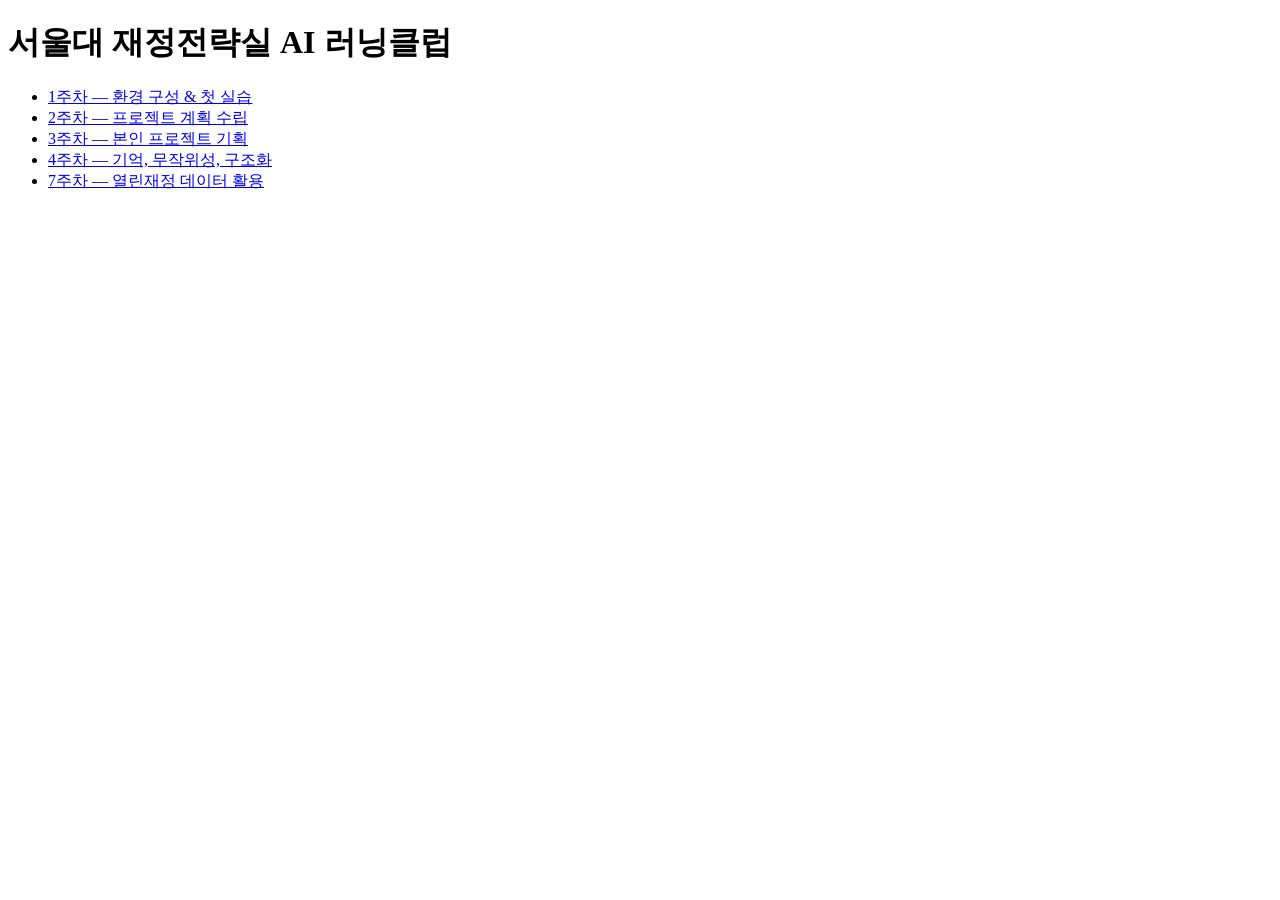
<file: index.html>
<!DOCTYPE html>
<html lang="ko">
<head>
  <meta charset="utf-8">
  <title>서울대 재정전략실 AI 러닝클럽</title>
</head>
<body>
  <h1>서울대 재정전략실 AI 러닝클럽</h1>
  <ul>
    <li><a href="session-01/">1주차 — 환경 구성 &amp; 첫 실습</a></li>
    <li><a href="session-02/">2주차 — 프로젝트 계획 수립</a></li>
    <li><a href="session-03/">3주차 — 본인 프로젝트 기획</a></li>
    <li><a href="session-04/">4주차 — 기억, 무작위성, 구조화</a></li>
    <li><a href="session-07/">7주차 — 열린재정 데이터 활용</a></li>
  </ul>
</body>
</html>
</file>
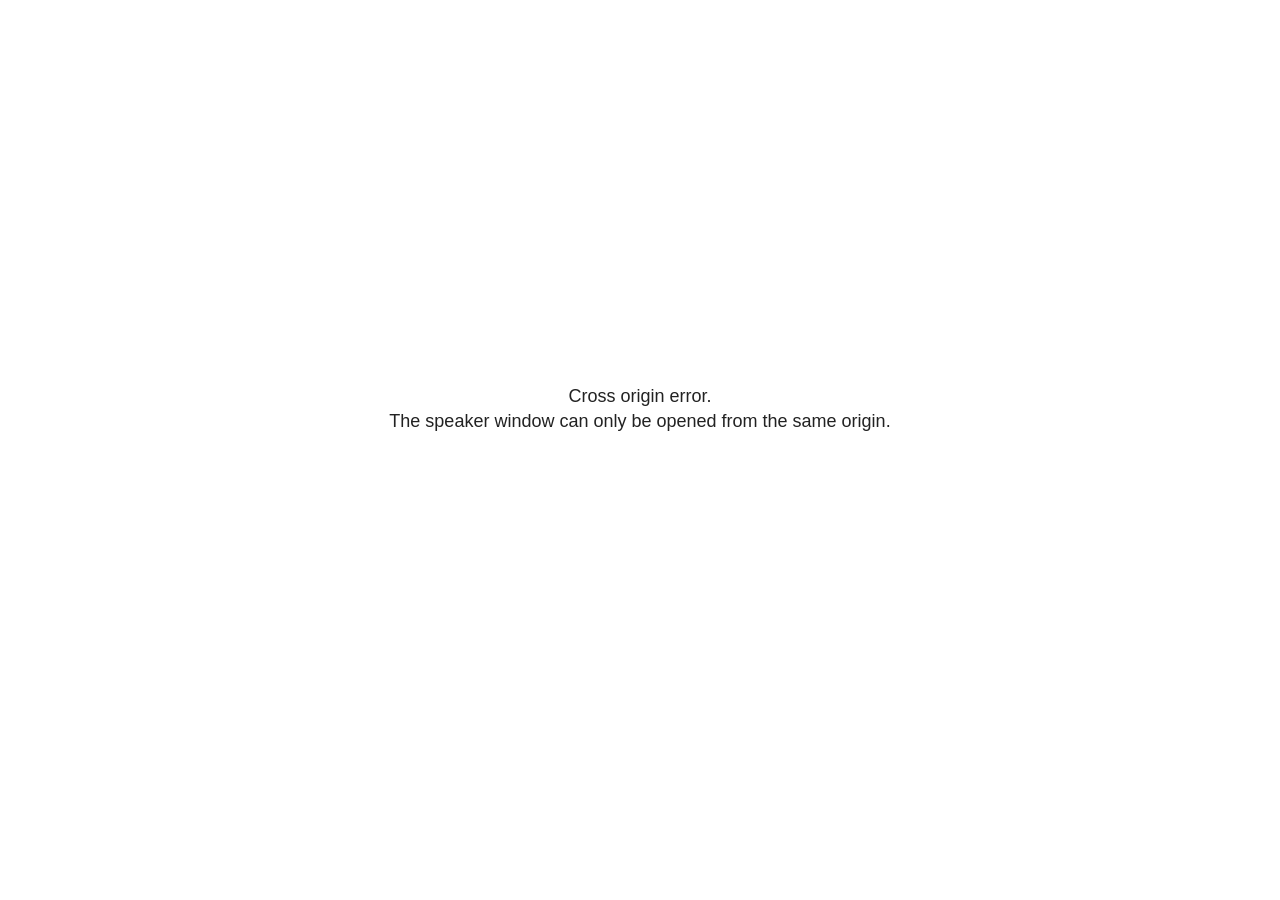
<file: session-01/slides_files/libs/revealjs/plugin/notes/speaker-view.html>
<!--
	NOTE: You need to build the notes plugin after making changes to this file.
-->
<html lang="en">
	<head>
		<meta charset="utf-8">

		<title>reveal.js - Speaker View</title>

		<style>
			body {
				font-family: Helvetica;
				font-size: 18px;
			}

			#current-slide,
			#upcoming-slide,
			#speaker-controls {
				padding: 6px;
				box-sizing: border-box;
				-moz-box-sizing: border-box;
			}

			#current-slide iframe,
			#upcoming-slide iframe {
				width: 100%;
				height: 100%;
				border: 1px solid #ddd;
			}

			#current-slide .label,
			#upcoming-slide .label {
				position: absolute;
				top: 10px;
				left: 10px;
				z-index: 2;
			}

			#connection-status {
				position: absolute;
				top: 0;
				left: 0;
				width: 100%;
				height: 100%;
				z-index: 20;
				padding: 30% 20% 20% 20%;
				font-size: 18px;
				color: #222;
				background: #fff;
				text-align: center;
				box-sizing: border-box;
				line-height: 1.4;
			}

			.overlay-element {
				height: 34px;
				line-height: 34px;
				padding: 0 10px;
				text-shadow: none;
				background: rgba( 220, 220, 220, 0.8 );
				color: #222;
				font-size: 14px;
			}

			.overlay-element.interactive:hover {
				background: rgba( 220, 220, 220, 1 );
			}

			#current-slide {
				position: absolute;
				width: 60%;
				height: 100%;
				top: 0;
				left: 0;
				padding-right: 0;
			}

			#upcoming-slide {
				position: absolute;
				width: 40%;
				height: 40%;
				right: 0;
				top: 0;
			}

			/* Speaker controls */
			#speaker-controls {
				position: absolute;
				top: 40%;
				right: 0;
				width: 40%;
				height: 60%;
				overflow: auto;
				font-size: 18px;
			}

				.speaker-controls-time.hidden,
				.speaker-controls-notes.hidden {
					display: none;
				}

				.speaker-controls-time .label,
				.speaker-controls-pace .label,
				.speaker-controls-notes .label {
					text-transform: uppercase;
					font-weight: normal;
					font-size: 0.66em;
					color: #666;
					margin: 0;
				}

				.speaker-controls-time, .speaker-controls-pace {
					border-bottom: 1px solid rgba( 200, 200, 200, 0.5 );
					margin-bottom: 10px;
					padding: 10px 16px;
					padding-bottom: 20px;
					cursor: pointer;
				}

				.speaker-controls-time .reset-button {
					opacity: 0;
					float: right;
					color: #666;
					text-decoration: none;
				}
				.speaker-controls-time:hover .reset-button {
					opacity: 1;
				}

				.speaker-controls-time .timer,
				.speaker-controls-time .clock {
					width: 50%;
				}

				.speaker-controls-time .timer,
				.speaker-controls-time .clock,
				.speaker-controls-time .pacing .hours-value,
				.speaker-controls-time .pacing .minutes-value,
				.speaker-controls-time .pacing .seconds-value {
					font-size: 1.9em;
				}

				.speaker-controls-time .timer {
					float: left;
				}

				.speaker-controls-time .clock {
					float: right;
					text-align: right;
				}

				.speaker-controls-time span.mute {
					opacity: 0.3;
				}

				.speaker-controls-time .pacing-title {
					margin-top: 5px;
				}

				.speaker-controls-time .pacing.ahead {
					color: blue;
				}

				.speaker-controls-time .pacing.on-track {
					color: green;
				}

				.speaker-controls-time .pacing.behind {
					color: red;
				}

				.speaker-controls-notes {
					padding: 10px 16px;
				}

				.speaker-controls-notes .value {
					margin-top: 5px;
					line-height: 1.4;
					font-size: 1.2em;
				}

			/* Layout selector */
			#speaker-layout {
				position: absolute;
				top: 10px;
				right: 10px;
				color: #222;
				z-index: 10;
			}
				#speaker-layout select {
					position: absolute;
					width: 100%;
					height: 100%;
					top: 0;
					left: 0;
					border: 0;
					box-shadow: 0;
					cursor: pointer;
					opacity: 0;

					font-size: 1em;
					background-color: transparent;

					-moz-appearance: none;
					-webkit-appearance: none;
					-webkit-tap-highlight-color: rgba(0, 0, 0, 0);
				}

				#speaker-layout select:focus {
					outline: none;
					box-shadow: none;
				}

			.clear {
				clear: both;
			}

			/* Speaker layout: Wide */
			body[data-speaker-layout="wide"] #current-slide,
			body[data-speaker-layout="wide"] #upcoming-slide {
				width: 50%;
				height: 45%;
				padding: 6px;
			}

			body[data-speaker-layout="wide"] #current-slide {
				top: 0;
				left: 0;
			}

			body[data-speaker-layout="wide"] #upcoming-slide {
				top: 0;
				left: 50%;
			}

			body[data-speaker-layout="wide"] #speaker-controls {
				top: 45%;
				left: 0;
				width: 100%;
				height: 50%;
				font-size: 1.25em;
			}

			/* Speaker layout: Tall */
			body[data-speaker-layout="tall"] #current-slide,
			body[data-speaker-layout="tall"] #upcoming-slide {
				width: 45%;
				height: 50%;
				padding: 6px;
			}

			body[data-speaker-layout="tall"] #current-slide {
				top: 0;
				left: 0;
			}

			body[data-speaker-layout="tall"] #upcoming-slide {
				top: 50%;
				left: 0;
			}

			body[data-speaker-layout="tall"] #speaker-controls {
				padding-top: 40px;
				top: 0;
				left: 45%;
				width: 55%;
				height: 100%;
				font-size: 1.25em;
			}

			/* Speaker layout: Notes only */
			body[data-speaker-layout="notes-only"] #current-slide,
			body[data-speaker-layout="notes-only"] #upcoming-slide {
				display: none;
			}

			body[data-speaker-layout="notes-only"] #speaker-controls {
				padding-top: 40px;
				top: 0;
				left: 0;
				width: 100%;
				height: 100%;
				font-size: 1.25em;
			}

			@media screen and (max-width: 1080px) {
				body[data-speaker-layout="default"] #speaker-controls {
					font-size: 16px;
				}
			}

			@media screen and (max-width: 900px) {
				body[data-speaker-layout="default"] #speaker-controls {
					font-size: 14px;
				}
			}

			@media screen and (max-width: 800px) {
				body[data-speaker-layout="default"] #speaker-controls {
					font-size: 12px;
				}
			}

		</style>
	</head>

	<body>

		<div id="connection-status">Loading speaker view...</div>

		<div id="current-slide"></div>
		<div id="upcoming-slide"><span class="overlay-element label">Upcoming</span></div>
		<div id="speaker-controls">
			<div class="speaker-controls-time">
				<h4 class="label">Time <span class="reset-button">Click to Reset</span></h4>
				<div class="clock">
					<span class="clock-value">0:00 AM</span>
				</div>
				<div class="timer">
					<span class="hours-value">00</span><span class="minutes-value">:00</span><span class="seconds-value">:00</span>
				</div>
				<div class="clear"></div>

				<h4 class="label pacing-title" style="display: none">Pacing – Time to finish current slide</h4>
				<div class="pacing" style="display: none">
					<span class="hours-value">00</span><span class="minutes-value">:00</span><span class="seconds-value">:00</span>
				</div>
			</div>

			<div class="speaker-controls-notes hidden">
				<h4 class="label">Notes</h4>
				<div class="value"></div>
			</div>
		</div>
		<div id="speaker-layout" class="overlay-element interactive">
			<span class="speaker-layout-label"></span>
			<select class="speaker-layout-dropdown"></select>
		</div>

		<script>

			(function() {

				var notes,
					notesValue,
					currentState,
					currentSlide,
					upcomingSlide,
					layoutLabel,
					layoutDropdown,
					pendingCalls = {},
					lastRevealApiCallId = 0,
					connected = false

				var connectionStatus = document.querySelector( '#connection-status' );

				var SPEAKER_LAYOUTS = {
					'default': 'Default',
					'wide': 'Wide',
					'tall': 'Tall',
					'notes-only': 'Notes only'
				};

				setupLayout();

				let openerOrigin;

				try {
					openerOrigin = window.opener.location.origin;
				}
				catch ( error ) { console.warn( error ) }

				// In order to prevent XSS, the speaker view will only run if its
				// opener has the same origin as itself
				if( window.location.origin !== openerOrigin ) {
					connectionStatus.innerHTML = 'Cross origin error.<br>The speaker window can only be opened from the same origin.';
					return;
				}

				var connectionTimeout = setTimeout( function() {
					connectionStatus.innerHTML = 'Error connecting to main window.<br>Please try closing and reopening the speaker view.';
				}, 5000 );

				window.addEventListener( 'message', function( event ) {

					// Validate the origin of all messages to avoid parsing messages
					// that aren't meant for us. Ignore when running off file:// so
					// that the speaker view continues to work without a web server.
					if( window.location.origin !== event.origin && window.location.origin !== 'file://' ) {
						return
					}

					clearTimeout( connectionTimeout );
					connectionStatus.style.display = 'none';

					var data = JSON.parse( event.data );

					// The overview mode is only useful to the reveal.js instance
					// where navigation occurs so we don't sync it
					if( data.state ) delete data.state.overview;

					// Messages sent by the notes plugin inside of the main window
					if( data && data.namespace === 'reveal-notes' ) {
						if( data.type === 'connect' ) {
							handleConnectMessage( data );
						}
						else if( data.type === 'state' ) {
							handleStateMessage( data );
						}
						else if( data.type === 'return' ) {
							pendingCalls[data.callId](data.result);
							delete pendingCalls[data.callId];
						}
					}
					// Messages sent by the reveal.js inside of the current slide preview
					else if( data && data.namespace === 'reveal' ) {
						if( /ready/.test( data.eventName ) ) {
							// Send a message back to notify that the handshake is complete
							window.opener.postMessage( JSON.stringify({ namespace: 'reveal-notes', type: 'connected'} ), '*' );
						}
						else if( /slidechanged|fragmentshown|fragmenthidden|paused|resumed/.test( data.eventName ) && currentState !== JSON.stringify( data.state ) ) {

							dispatchStateToMainWindow( data.state );

						}
					}

				} );

				/**
				 * Updates the presentation in the main window to match the state
				 * of the presentation in the notes window.
				 */
				const dispatchStateToMainWindow = debounce(( state ) => {
					window.opener.postMessage( JSON.stringify({ method: 'setState', args: [ state ]} ), '*' );
				}, 500);

				/**
				 * Asynchronously calls the Reveal.js API of the main frame.
				 */
				function callRevealApi( methodName, methodArguments, callback ) {

					var callId = ++lastRevealApiCallId;
					pendingCalls[callId] = callback;
					window.opener.postMessage( JSON.stringify( {
						namespace: 'reveal-notes',
						type: 'call',
						callId: callId,
						methodName: methodName,
						arguments: methodArguments
					} ), '*' );

				}

				/**
				 * Called when the main window is trying to establish a
				 * connection.
				 */
				function handleConnectMessage( data ) {

					if( connected === false ) {
						connected = true;

						setupIframes( data );
						setupKeyboard();
						setupNotes();
						setupTimer();
						setupHeartbeat();
					}

				}

				/**
				 * Called when the main window sends an updated state.
				 */
				function handleStateMessage( data ) {

					// Store the most recently set state to avoid circular loops
					// applying the same state
					currentState = JSON.stringify( data.state );

					// No need for updating the notes in case of fragment changes
					if ( data.notes ) {
						notes.classList.remove( 'hidden' );
						notesValue.style.whiteSpace = data.whitespace;
						if( data.markdown ) {
							notesValue.innerHTML = marked( data.notes );
						}
						else {
							notesValue.innerHTML = data.notes;
						}
					}
					else {
						notes.classList.add( 'hidden' );
					}

					// Update the note slides
					currentSlide.contentWindow.postMessage( JSON.stringify({ method: 'setState', args: [ data.state ] }), '*' );
					upcomingSlide.contentWindow.postMessage( JSON.stringify({ method: 'setState', args: [ data.state ] }), '*' );
					upcomingSlide.contentWindow.postMessage( JSON.stringify({ method: 'next' }), '*' );

				}

				// Limit to max one state update per X ms
				handleStateMessage = debounce( handleStateMessage, 200 );

				/**
				 * Forward keyboard events to the current slide window.
				 * This enables keyboard events to work even if focus
				 * isn't set on the current slide iframe.
				 *
				 * Block F5 default handling, it reloads and disconnects
				 * the speaker notes window.
				 */
				function setupKeyboard() {

					document.addEventListener( 'keydown', function( event ) {
						if( event.keyCode === 116 || ( event.metaKey && event.keyCode === 82 ) ) {
							event.preventDefault();
							return false;
						}
						currentSlide.contentWindow.postMessage( JSON.stringify({ method: 'triggerKey', args: [ event.keyCode ] }), '*' );
					} );

				}

				/**
				 * Creates the preview iframes.
				 */
				function setupIframes( data ) {

					var params = [
						'receiver',
						'progress=false',
						'history=false',
						'transition=none',
						'autoSlide=0',
						'backgroundTransition=none'
					].join( '&' );

					var urlSeparator = /\?/.test(data.url) ? '&' : '?';
					var hash = '#/' + data.state.indexh + '/' + data.state.indexv;
					var currentURL = data.url + urlSeparator + params + '&scrollActivationWidth=false&postMessageEvents=true' + hash;
					var upcomingURL = data.url + urlSeparator + params + '&scrollActivationWidth=false&controls=false' + hash;

					currentSlide = document.createElement( 'iframe' );
					currentSlide.setAttribute( 'width', 1280 );
					currentSlide.setAttribute( 'height', 1024 );
					currentSlide.setAttribute( 'src', currentURL );
					document.querySelector( '#current-slide' ).appendChild( currentSlide );

					upcomingSlide = document.createElement( 'iframe' );
					upcomingSlide.setAttribute( 'width', 640 );
					upcomingSlide.setAttribute( 'height', 512 );
					upcomingSlide.setAttribute( 'src', upcomingURL );
					document.querySelector( '#upcoming-slide' ).appendChild( upcomingSlide );

				}

				/**
				 * Setup the notes UI.
				 */
				function setupNotes() {

					notes = document.querySelector( '.speaker-controls-notes' );
					notesValue = document.querySelector( '.speaker-controls-notes .value' );

				}

				/**
				 * We send out a heartbeat at all times to ensure we can
				 * reconnect with the main presentation window after reloads.
				 */
				function setupHeartbeat() {

					setInterval( () => {
						window.opener.postMessage( JSON.stringify({ namespace: 'reveal-notes', type: 'heartbeat'} ), '*' );
					}, 1000 );

				}

				function getTimings( callback ) {

					callRevealApi( 'getSlidesAttributes', [], function ( slideAttributes ) {
						callRevealApi( 'getConfig', [], function ( config ) {
							var totalTime = config.totalTime;
							var minTimePerSlide = config.minimumTimePerSlide || 0;
							var defaultTiming = config.defaultTiming;
							if ((defaultTiming == null) && (totalTime == null)) {
								callback(null);
								return;
							}
							// Setting totalTime overrides defaultTiming
							if (totalTime) {
								defaultTiming = 0;
							}
							var timings = [];
							for ( var i in slideAttributes ) {
								var slide = slideAttributes[ i ];
								var timing = defaultTiming;
								if( slide.hasOwnProperty( 'data-timing' )) {
									var t = slide[ 'data-timing' ];
									timing = parseInt(t);
									if( isNaN(timing) ) {
										console.warn("Could not parse timing '" + t + "' of slide " + i + "; using default of " + defaultTiming);
										timing = defaultTiming;
									}
								}
								timings.push(timing);
							}
							if ( totalTime ) {
								// After we've allocated time to individual slides, we summarize it and
								// subtract it from the total time
								var remainingTime = totalTime - timings.reduce( function(a, b) { return a + b; }, 0 );
								// The remaining time is divided by the number of slides that have 0 seconds
								// allocated at the moment, giving the average time-per-slide on the remaining slides
								var remainingSlides = (timings.filter( function(x) { return x == 0 }) ).length
								var timePerSlide = Math.round( remainingTime / remainingSlides, 0 )
								// And now we replace every zero-value timing with that average
								timings = timings.map( function(x) { return (x==0 ? timePerSlide : x) } );
							}
							var slidesUnderMinimum = timings.filter( function(x) { return (x < minTimePerSlide) } ).length
							if ( slidesUnderMinimum ) {
								message = "The pacing time for " + slidesUnderMinimum + " slide(s) is under the configured minimum of " + minTimePerSlide + " seconds. Check the data-timing attribute on individual slides, or consider increasing the totalTime or minimumTimePerSlide configuration options (or removing some slides).";
								alert(message);
							}
							callback( timings );
						} );
					} );

				}

				/**
				 * Return the number of seconds allocated for presenting
				 * all slides up to and including this one.
				 */
				function getTimeAllocated( timings, callback ) {

					callRevealApi( 'getSlidePastCount', [], function ( currentSlide ) {
						var allocated = 0;
						for (var i in timings.slice(0, currentSlide + 1)) {
							allocated += timings[i];
						}
						callback( allocated );
					} );

				}

				/**
				 * Create the timer and clock and start updating them
				 * at an interval.
				 */
				function setupTimer() {

					var start = new Date(),
					timeEl = document.querySelector( '.speaker-controls-time' ),
					clockEl = timeEl.querySelector( '.clock-value' ),
					hoursEl = timeEl.querySelector( '.hours-value' ),
					minutesEl = timeEl.querySelector( '.minutes-value' ),
					secondsEl = timeEl.querySelector( '.seconds-value' ),
					pacingTitleEl = timeEl.querySelector( '.pacing-title' ),
					pacingEl = timeEl.querySelector( '.pacing' ),
					pacingHoursEl = pacingEl.querySelector( '.hours-value' ),
					pacingMinutesEl = pacingEl.querySelector( '.minutes-value' ),
					pacingSecondsEl = pacingEl.querySelector( '.seconds-value' );

					var timings = null;
					getTimings( function ( _timings ) {

						timings = _timings;
						if (_timings !== null) {
							pacingTitleEl.style.removeProperty('display');
							pacingEl.style.removeProperty('display');
						}

						// Update once directly
						_updateTimer();

						// Then update every second
						setInterval( _updateTimer, 1000 );

					} );


					function _resetTimer() {

						if (timings == null) {
							start = new Date();
							_updateTimer();
						}
						else {
							// Reset timer to beginning of current slide
							getTimeAllocated( timings, function ( slideEndTimingSeconds ) {
								var slideEndTiming = slideEndTimingSeconds * 1000;
								callRevealApi( 'getSlidePastCount', [], function ( currentSlide ) {
									var currentSlideTiming = timings[currentSlide] * 1000;
									var previousSlidesTiming = slideEndTiming - currentSlideTiming;
									var now = new Date();
									start = new Date(now.getTime() - previousSlidesTiming);
									_updateTimer();
								} );
							} );
						}

					}

					timeEl.addEventListener( 'click', function() {
						_resetTimer();
						return false;
					} );

					function _displayTime( hrEl, minEl, secEl, time) {

						var sign = Math.sign(time) == -1 ? "-" : "";
						time = Math.abs(Math.round(time / 1000));
						var seconds = time % 60;
						var minutes = Math.floor( time / 60 ) % 60 ;
						var hours = Math.floor( time / ( 60 * 60 )) ;
						hrEl.innerHTML = sign + zeroPadInteger( hours );
						if (hours == 0) {
							hrEl.classList.add( 'mute' );
						}
						else {
							hrEl.classList.remove( 'mute' );
						}
						minEl.innerHTML = ':' + zeroPadInteger( minutes );
						if (hours == 0 && minutes == 0) {
							minEl.classList.add( 'mute' );
						}
						else {
							minEl.classList.remove( 'mute' );
						}
						secEl.innerHTML = ':' + zeroPadInteger( seconds );
					}

					function _updateTimer() {

						var diff, hours, minutes, seconds,
						now = new Date();

						diff = now.getTime() - start.getTime();

						clockEl.innerHTML = now.toLocaleTimeString( 'en-US', { hour12: true, hour: '2-digit', minute:'2-digit' } );
						_displayTime( hoursEl, minutesEl, secondsEl, diff );
						if (timings !== null) {
							_updatePacing(diff);
						}

					}

					function _updatePacing(diff) {

						getTimeAllocated( timings, function ( slideEndTimingSeconds ) {
							var slideEndTiming = slideEndTimingSeconds * 1000;

							callRevealApi( 'getSlidePastCount', [], function ( currentSlide ) {
								var currentSlideTiming = timings[currentSlide] * 1000;
								var timeLeftCurrentSlide = slideEndTiming - diff;
								if (timeLeftCurrentSlide < 0) {
									pacingEl.className = 'pacing behind';
								}
								else if (timeLeftCurrentSlide < currentSlideTiming) {
									pacingEl.className = 'pacing on-track';
								}
								else {
									pacingEl.className = 'pacing ahead';
								}
								_displayTime( pacingHoursEl, pacingMinutesEl, pacingSecondsEl, timeLeftCurrentSlide );
							} );
						} );
					}

				}

				/**
				 * Sets up the speaker view layout and layout selector.
				 */
				function setupLayout() {

					layoutDropdown = document.querySelector( '.speaker-layout-dropdown' );
					layoutLabel = document.querySelector( '.speaker-layout-label' );

					// Render the list of available layouts
					for( var id in SPEAKER_LAYOUTS ) {
						var option = document.createElement( 'option' );
						option.setAttribute( 'value', id );
						option.textContent = SPEAKER_LAYOUTS[ id ];
						layoutDropdown.appendChild( option );
					}

					// Monitor the dropdown for changes
					layoutDropdown.addEventListener( 'change', function( event ) {

						setLayout( layoutDropdown.value );

					}, false );

					// Restore any currently persisted layout
					setLayout( getLayout() );

				}

				/**
				 * Sets a new speaker view layout. The layout is persisted
				 * in local storage.
				 */
				function setLayout( value ) {

					var title = SPEAKER_LAYOUTS[ value ];

					layoutLabel.innerHTML = 'Layout' + ( title ? ( ': ' + title ) : '' );
					layoutDropdown.value = value;

					document.body.setAttribute( 'data-speaker-layout', value );

					// Persist locally
					if( supportsLocalStorage() ) {
						window.localStorage.setItem( 'reveal-speaker-layout', value );
					}

				}

				/**
				 * Returns the ID of the most recently set speaker layout
				 * or our default layout if none has been set.
				 */
				function getLayout() {

					if( supportsLocalStorage() ) {
						var layout = window.localStorage.getItem( 'reveal-speaker-layout' );
						if( layout ) {
							return layout;
						}
					}

					// Default to the first record in the layouts hash
					for( var id in SPEAKER_LAYOUTS ) {
						return id;
					}

				}

				function supportsLocalStorage() {

					try {
						localStorage.setItem('test', 'test');
						localStorage.removeItem('test');
						return true;
					}
					catch( e ) {
						return false;
					}

				}

				function zeroPadInteger( num ) {

					var str = '00' + parseInt( num );
					return str.substring( str.length - 2 );

				}

				/**
				 * Limits the frequency at which a function can be called.
				 */
				function debounce( fn, ms ) {

					var lastTime = 0,
						timeout;

					return function() {

						var args = arguments;
						var context = this;

						clearTimeout( timeout );

						var timeSinceLastCall = Date.now() - lastTime;
						if( timeSinceLastCall > ms ) {
							fn.apply( context, args );
							lastTime = Date.now();
						}
						else {
							timeout = setTimeout( function() {
								fn.apply( context, args );
								lastTime = Date.now();
							}, ms - timeSinceLastCall );
						}

					}

				}

			})();

		</script>
	</body>
</html>
</file>
